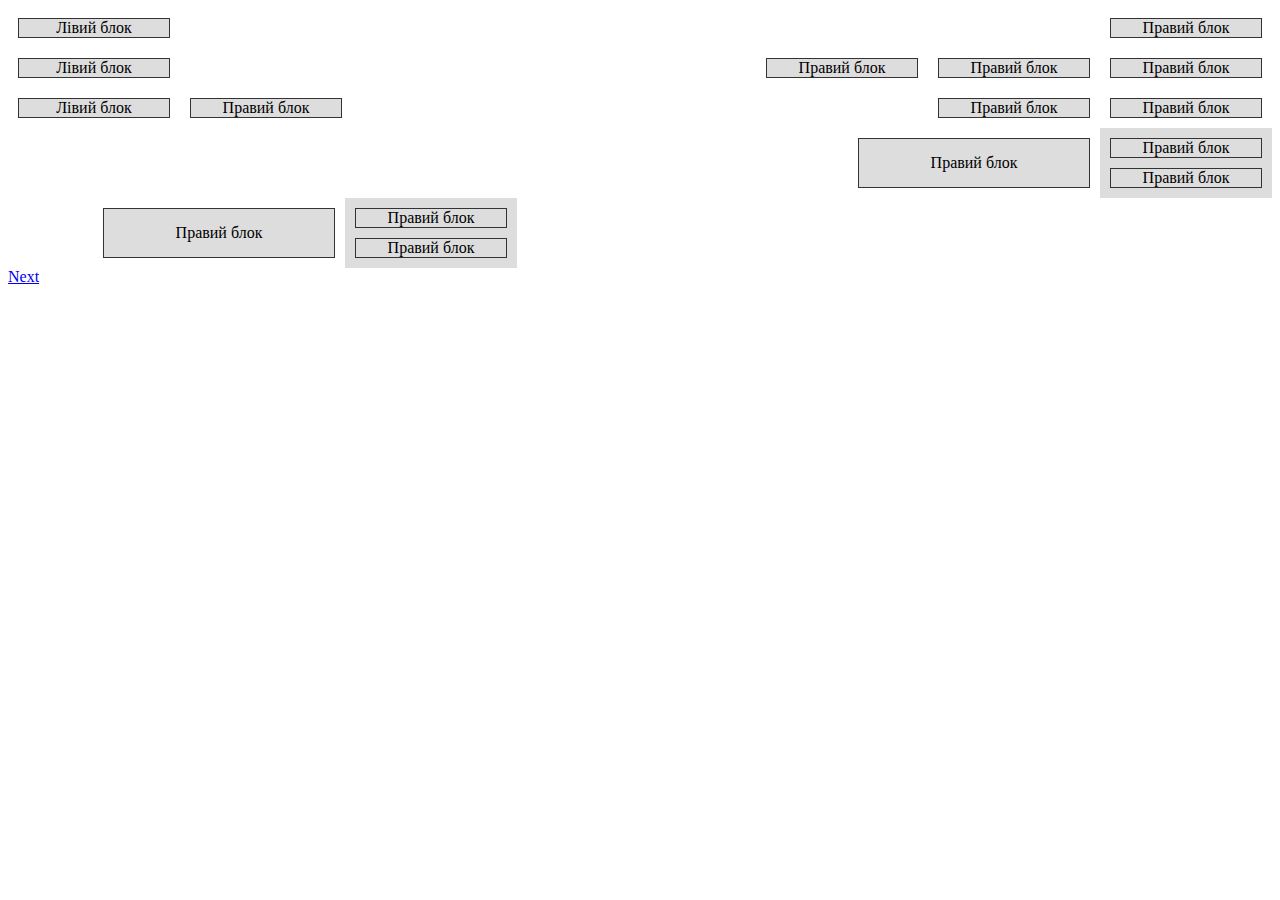
<file: index.html>
<!DOCTYPE html>
<html lang="en">
<head>
    <meta charset="UTF-8">
    <meta name="viewport" content="width=device-width, initial-scale=1.0">
    <title>Flout</title>
    <link rel="stylesheet" href="style.css">
</head>
<body>
    <div class="container">
        <div class="block left">Лівий блок</div>
        <div class="block right">Правий блок</div>
        <div class="clearfix"></div>
    </div>

    <div class="container">
        <div class="block left">Лівий блок</div>
        <div class="block right">Правий блок</div>
        <div class="block right">Правий блок</div>
        <div class="block right">Правий блок</div>
        <div class="clearfix"></div>
    </div>

    <div class="container">
        <div class="block left">Лівий блок</div>
        <div class="block left">Правий блок</div>
        <div class="block right">Правий блок</div>
        <div class="block right">Правий блок</div>
        <div class="clearfix"></div>
    </div>

    <div class="container">
        <div class="grouping">
            <div class="grouping__block">Правий блок</div>
            <div class="grouping__block">Правий блок</div>
        </div>
        <div class="block right--special">Правий блок</div>
        <div class="clearfix"></div>
    </div>

    <div class="container">
        <div class="grouping_two">
            <div class="grouping_two__block">Правий блок</div>
            <div class="grouping_two__block">Правий блок</div>
        </div>
        <div class="block right__two--special">Правий блок</div>
        <div class="clearfix"></div>
    </div>


    <a href="flex/index.html">Next</a>
</body>
</html>
</file>
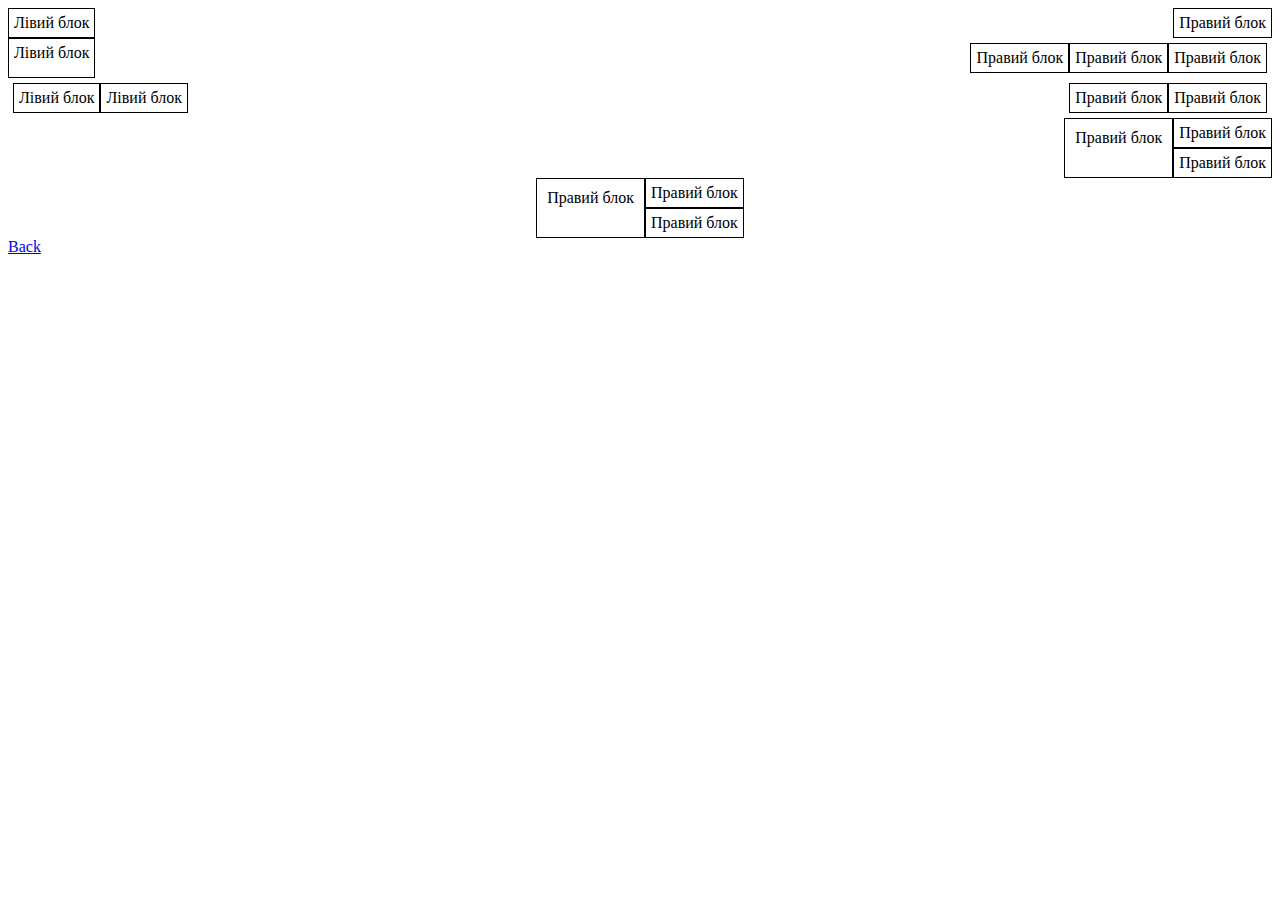
<file: flex/index.html>
<!DOCTYPE html>
<html lang="en">
<head>
    <meta charset="UTF-8">
    <meta name="viewport" content="width=device-width, initial-scale=1.0">
    <title>Flex</title>
    <link rel="stylesheet" href="style.css">
</head>
<body>
    <div class="container">
        <div class="block left">Лівий блок</div>
        <div class="block right">Правий блок</div>
    </div>

    <div class="container">
        <div class="block left">Лівий блок</div>
        <div class="block grouping">
            <div class="block grouping__right">Правий блок</div>
            <div class="block grouping__right">Правий блок</div>
            <div class="block grouping__right">Правий блок</div>
        </div>
    </div>

    <div class="container">
        <div class="block grouping">
            <div class="block grouping__right">Лівий блок</div>
            <div class="block grouping__right">Лівий блок</div>
        </div>
        <div class="block grouping">
            <div class="block grouping__right">Правий блок</div>
            <div class="block grouping__right">Правий блок</div>
        </div>
    </div>

    <div class="container--special">
        <div class="special">
            <div class="block special__right">Правий блок</div>
            
        </div>
        <div class="block grouping--special">
            <div class="block grouping__right--special">Правий блок</div>
            <div class="block grouping__right--special">Правий блок</div>
        </div>
    </div>

    <div class="end">
        <div class="special">
            <div class="block special__right">Правий блок</div>
            
        </div>
        <div class="block grouping--special">
            <div class="block grouping__right--special">Правий блок</div>
            <div class="block grouping__right--special">Правий блок</div>
        </div>
    </div>


    <a href="..//index.html">Back</a>
</body>
</html>
</file>
<file: style.css>
/* 1 */
.container::after {
    content: "";
    display: table;
    clear: both;
}
 
.block {
    width: 150px;
    margin: 10px; 
    background-color: #ddd;
    border: 1px solid #333;
    text-align: center;
}
  
.left {
    float: left;
  }
  
.right {
    float: right;
}
.right__two--special,
.right--special {
    padding: 15px;
    float: right;
    text-align: center;
    width: 200px;
    margin: 10px;
}
.grouping_two,
.grouping {   
    float: right;
    background-color: #ddd;
    text-align: center;
}
.grouping_two__block,
.grouping__block {
    width: 150px;
    margin: 10px; 
    border: 1px solid #333;
}
.grouping_two{
    margin-right: 755px;
}

.clearfix::after {
    content: "";
    display: table;
    clear: both;
}
</file>
<file: flex/style.css>
.container {
    display: flex;
    justify-content: space-between;
}

.grouping {
    display: flex;
    flex-direction:row;
    justify-content: space-between;
    padding: 5px;
}
.grouping__right {
    border: 1px solid black;
}

.left {
    display: flex;
    border: 1px solid black;
}

.right {
    display: flex;
    border: 1px solid black;
}

.container--special {
    display: flex;
    justify-content: flex-end;
}
.grouping__right--special,
.special {
    border: 1px solid black;
}

.end {
    display: flex;
    justify-content: center;
}

.grouping__right,
.left,
.right,
.grouping__right--special {
    padding: 5px;
}


.special__right {
    padding: 10px;
}
</file>
